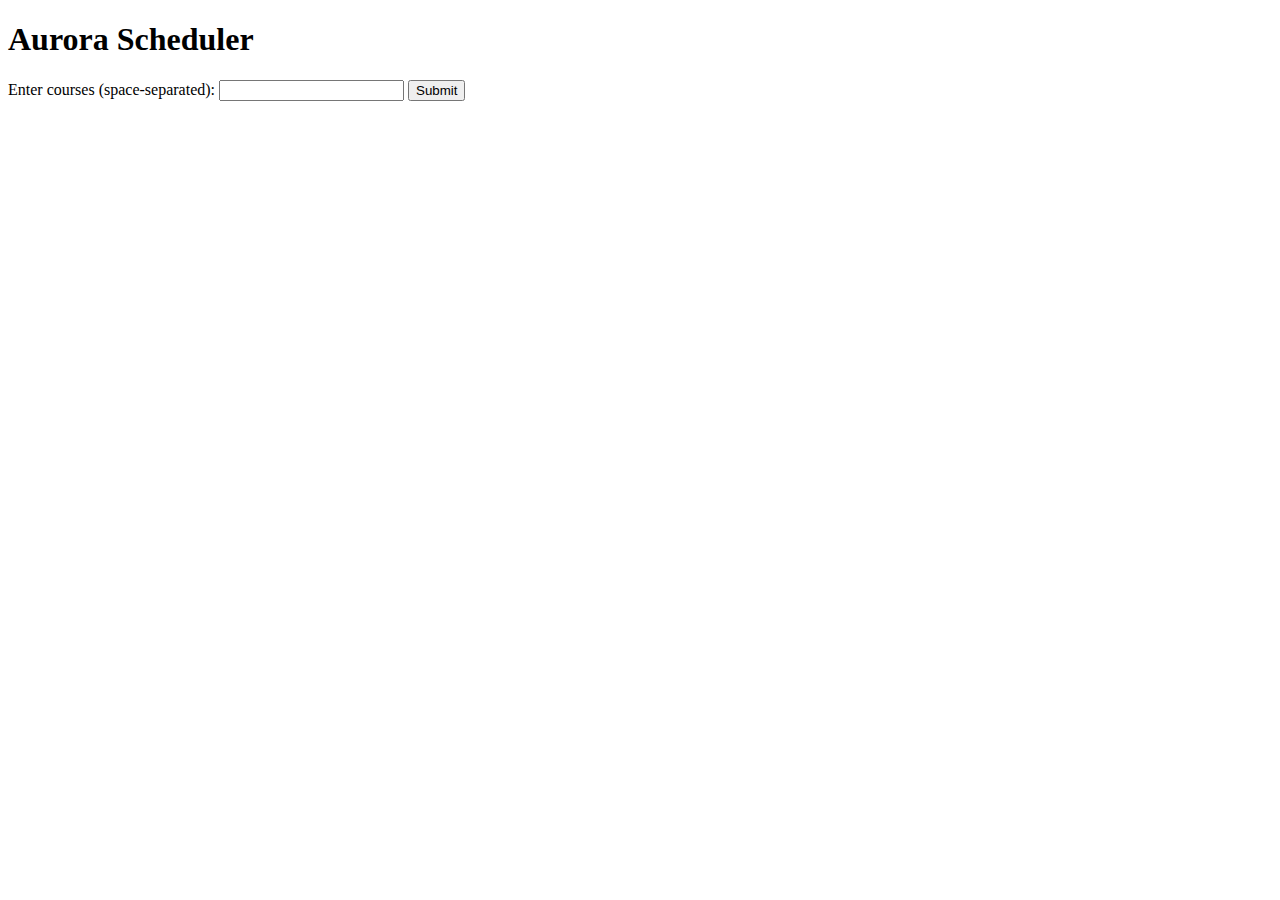
<file: index.html>
<!DOCTYPE html>
<html lang="en">
<head>
    <meta charset="UTF-8">
    <meta name="viewport" content="width=device-width, initial-scale=1.0">
    <title>Aurora Scheduler</title>
    <script src="https://code.jquery.com/jquery-3.6.4.min.js"></script>
    <script type="text/javascript" src="app.js"></script>
</head>
<body>

    <h1>Aurora Scheduler</h1>
    
    <form id="courseForm">
        <label for="courses">Enter courses (space-separated):</label>
        <input type="text" id="courses" name="courses" required>
        <button type="button", id ="submit">Submit</button>
    </form>

    <div id="result"></div>
    
</body>
</html>
</file>
